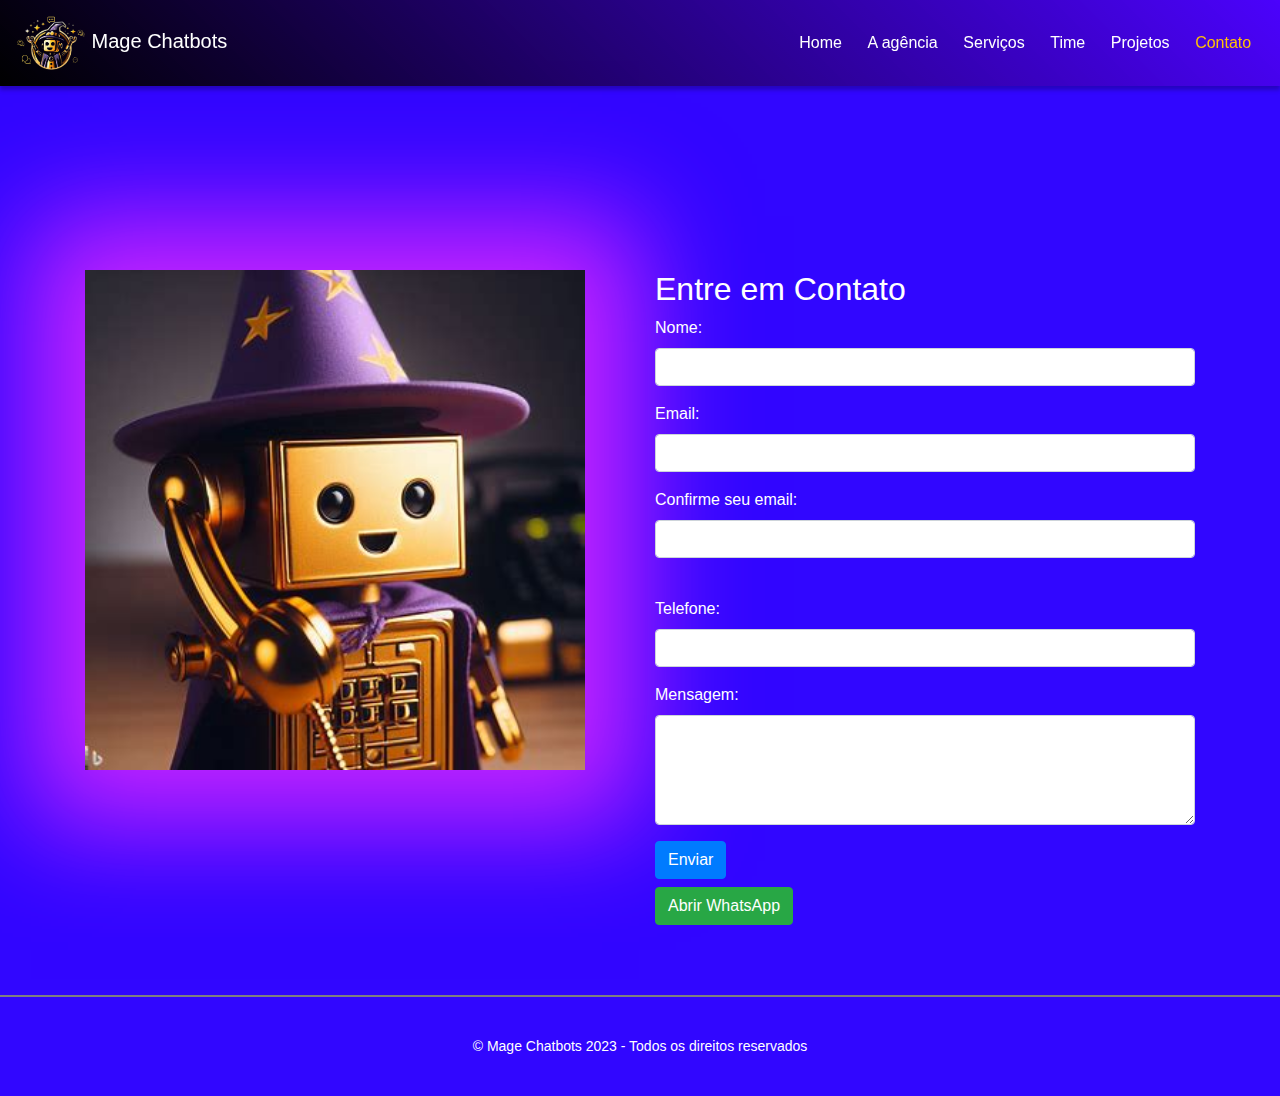
<file: contato.html>
<!DOCTYPE html>
<html lang="en">

<head>
    <meta charset="UTF-8">
    <meta name="viewport" content="width=device-width, initial-scale=1.0">
    <link rel="shortcut icon" type="imagex/png" href="./img/icon.ico">
    <link rel="stylesheet" href="https://maxcdn.bootstrapcdn.com/bootstrap/4.5.2/css/bootstrap.min.css">
    <link rel="stylesheet" href="css/styles.css">
    <script src="https://code.jquery.com/jquery-3.5.1.slim.min.js"></script>
    <script src="https://cdn.jsdelivr.net/npm/@popperjs/core@2.9.3/dist/umd/popper.min.js"></script>
    <script src="https://maxcdn.bootstrapcdn.com/bootstrap/4.5.2/js/bootstrap.min.js"></script>
    <title>Mage Chatbots Contatos</title>
</head>

<body>
    <header>
        <div class="container" id="nav-container">
            <nav class="navbar navbar-expand-lg fixed-top ">
                <a class="navbar-brand" href="index.html">
                    <img id="logo" src="img/Chatwizard_sem_fundo_sem_texto.svg" alt="Mage Chatbots "> Mage Chatbots
                </a>
                <button class="navbar-toggler" type="button" data-toggle="collapse" data-target="#navbar-links"
                    aria-controls="navbar-links" aria-expanded="false" aria-label="Toggle navigation">
                    <span class="navbar-toggler-icon"></span>
                </button>
                <div class="collapse navbar-collapse justify-content-end " id="navbar-links">
                    <div class="navbar-nav ">
                        <a class="nav-item nav-link" id="home-menu" href="index.html">Home</span></a>
                        <a class="nav-item nav-link" id="about-menu" href="agencia.html">A agência</a>
                        <a class="nav-item nav-link" id="services-menu" href="servicos.html">Serviços</a>
                        <a class="nav-item nav-link" id="team-menu" href="time.html">Time</a>
                        <a class="nav-item nav-link" id="portfolio-menu" href="projetos.html">Projetos</a>
                        <a class="nav-item nav-link text-warning" id="contact-menu" href="contato.html">Contato</a>
                        <hr />
                    </div>
                </div>
            </nav>
        </div>
    </header>
    <main>
        <div class="container">
            <div class="row">
                <!-- Coluna com a logo da empresa -->
                <div class="col-md-6">
                    <img id="robo-ligando" src="img/robo-ligando.svg" alt="Logo da Mage Chatbots" class="img-fluid">
                </div>
                <!-- Coluna com o formulário de contato -->
                <div class="col-md-6">
                    <h2>Entre em Contato</h2>
                    <form action="processar_formulario.php" method="POST" id="formulario-contato">
                        <div class="form-group">
                            <label for="nome">Nome:</label>
                            <input type="text" class="form-control" id="nome" name="nome" required>
                        </div>
                        <div class="form-group">
                            <label for="email">Email:</label>
                            <input type="email" class="form-control" id="email" name="email"
                                required>
                        </div>
                        <div class="form-group">
                            <label for="confirmEmail">Confirme seu email:</label>
                            <input type="email" class="form-control" id="confirmEmail" name="confirmEmail"
                                oninput="validateEmails()" required>
                            <p id="emailError" style="color: red;"></p>
                        </div>
                        <div class="form-group">
                            <label for="telefone">Telefone:</label>
                            <input type="tel" class="form-control " id="telefone" name="telefone" required>
                        </div>
                        <div class="form-group">
                            <label for="mensagem">Mensagem:</label>
                            <textarea class="form-control" id="mensagem" name="mensagem" rows="4" required></textarea>
                        </div>
                        <button type="submit" class="btn btn-primary">Enviar</button>
                    </form>
                    <!-- Botão para abrir o WhatsApp da empresa -->
                    <a href="https://api.whatsapp.com/send?phone=5561996749762&text=Ol%C3%A1,%20vim%20pelo%20site%20do%20Mage%20Chatbots!%20%0A"
                        class="btn btn-success mt-2" target="_blank">Abrir WhatsApp</a>
                </div>
            </div>
        </div>

        <div class="modal fade" id="mensagemEnviadaModal" tabindex="-1" role="dialog"
            aria-labelledby="mensagemEnviadaModalLabel" aria-hidden="true">
            <div class="modal-dialog  modal-dialog-centered" role="document">
                <div class="modal-content">
                    <div class="modal-header">
                        <h3 class="modal-title" id="mensagemEnviadaModalLabel">Mensagem Enviada</h3>
                        <button type="button" class="close" data-dismiss="modal" aria-label="Close">
                            <span aria-hidden="true">&times;</span>
                        </button>
                    </div>
                    <div class="modal-body">
                        Sua mensagem foi enviada com sucesso!
                    </div>
                    <div class="modal-footer">
                        <button type="button" class="btn btn-primary" data-dismiss="modal">Fechar</button>
                    </div>
                </div>
            </div>
        </div>
    </main>
        <footer>
            <p>&copy; Mage Chatbots 2023 - Todos os direitos reservados</p>
        </footer>

        <script>
            // Captura o envio do formulário
            document.getElementById("formulario-contato").addEventListener("submit", function (event) {
                event.preventDefault(); // Impede o envio padrão do formulário
                // Exibe o modal de mensagem enviada
                $("#mensagemEnviadaModal").modal("show");
                // Limpa os campos do formulário
                document.getElementById("nome").value = "";
                document.getElementById("email").value = "";
                document.getElementById("confirmEmail").value = "";
                document.getElementById("telefone").value = "";
                document.getElementById("mensagem").value = "";
            });

            //Função para validar emails
            function validateEmails() {
                var email = document.getElementById('email').value;
                var confirmEmail = document.getElementById('confirmEmail').value;
                var emailError = document.getElementById('emailError');

                if (email !== confirmEmail) {
                    emailError.textContent = "Os endereços de e-mail não coincidem. Por favor, verifique.";
                } else {
                    emailError.textContent = "";
                }
            }

        </script>
</body>

</html>

</body>

</html>
</file>
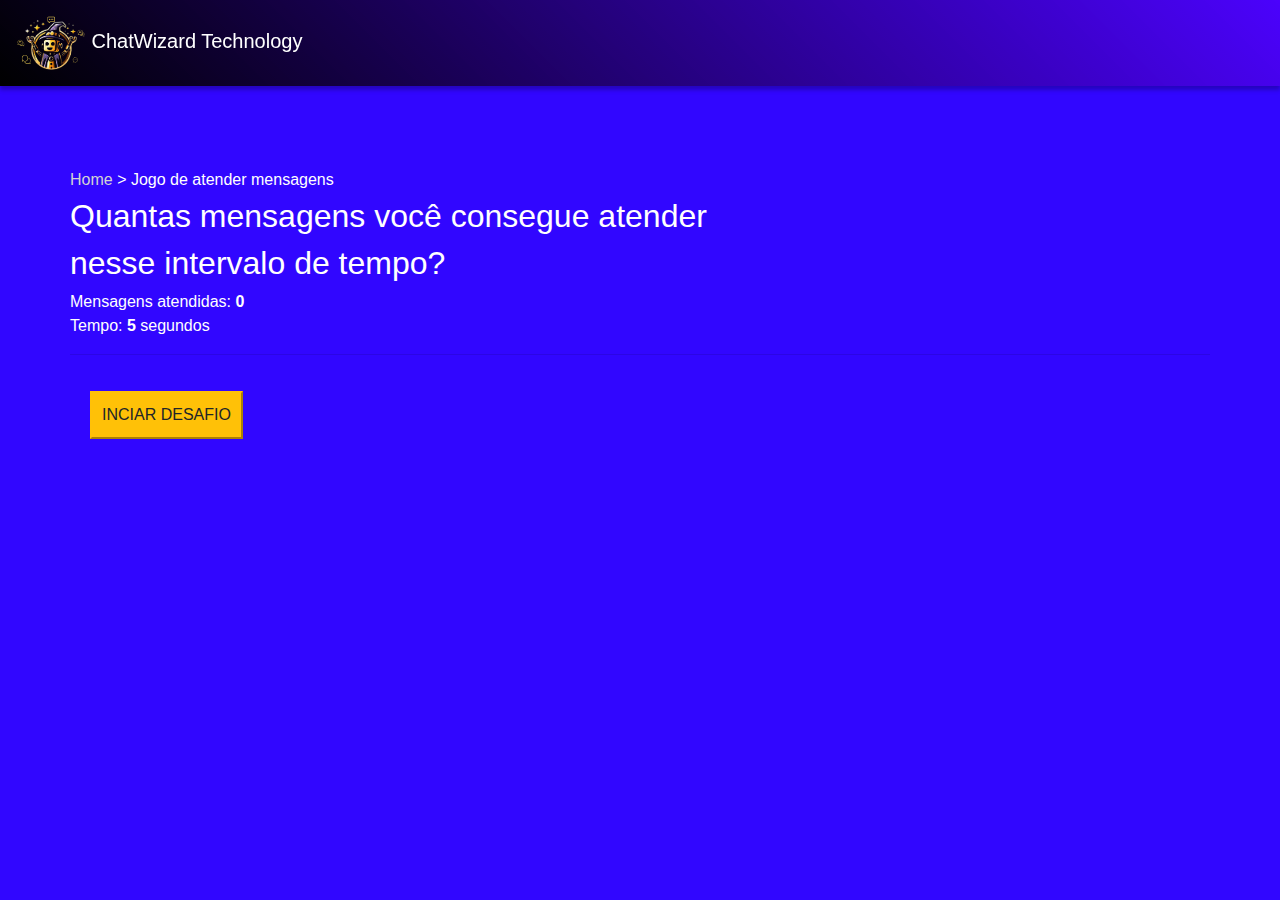
<file: jogo.html>
<!DOCTYPE html>
<html lang="en">

<head>
    <meta charset="UTF-8">
    <meta name="viewport" content="width=device-width, initial-scale=1.0">
    <link rel="shortcut icon" type="imagex/png" href="./img/icon.ico">
    <link rel="stylesheet" href="https://maxcdn.bootstrapcdn.com/bootstrap/4.5.2/css/bootstrap.min.css">
    <link id="style1" rel="stylesheet" href="css/styles.css">

    <script src="https://code.jquery.com/jquery-3.5.1.slim.min.js"></script>
    <script src="https://cdn.jsdelivr.net/npm/@popperjs/core@2.9.3/dist/umd/popper.min.js"></script>
    <script src="https://maxcdn.bootstrapcdn.com/bootstrap/4.5.2/js/bootstrap.min.js"></script>
    <title>Pegue as mensagens</title>
    <style>
        img {
            height: 70px;
        }
    </style>
</head>

<body>
    <header>
        <div class="container" id="nav-container">
            <nav class="navbar navbar-expand-lg fixed-top navbar-dark">
                <a class="navbar-brand" href="index.html">
                    <img id="logo" src="img/Chatwizard_sem_fundo_sem_texto.svg" alt="ChatWizardo Technology"> ChatWizard
                    Technology
                </a>
                <button class="navbar-toggler" type="button" data-toggle="collapse" data-target="#navbar-links"
                    aria-controls="navbar-links" aria-expanded="false" aria-label="Toggle navigation">
                    <span class="navbar-toggler-icon"></span>
                </button>
                <!--<div class="collapse navbar-collapse justify-content-end" id="navbar-links">
                    <div class="navbar-nav">
                        <a class="nav-item nav-link" id="home-menu" href="index.html">Home</span></a>
                        <a class="nav-item nav-link" id="about-menu" href="agencia.html">A agência</a>
                        <a class="nav-item nav-link" id="services-menu" href="servicos.html">Serviços</a>
                        <a class="nav-item nav-link" id="team-menu" href="time.html">Time</a>
                        <a class="nav-item nav-link" id="portfolio-menu" href="projetos.html">Projetos</a>
                        <a class="nav-item nav-link " id="contact-menu" href="contato.html">Contato</a>
                        <hr />
                    </div>-->
                </div>
            </nav>
        </div>
    </header>
    <div class="espaço-title"></div>
    <div class="container">
        <h6><span><a style= "color:lightgray" href="index.html">Home</a></span> > Jogo de atender mensagens</h6>
        <h2>Quantas mensagens você consegue atender</h2>
        <h2> nesse intervalo de tempo? </h2>
        
        <div>
            Mensagens atendidas: <strong><span id="pontos">0</span></strong>
        </div>
        <div>
            Tempo: <strong><span id="tempo">5</span></strong> segundos
        </div>
        <hr>
        <button id="button-iniciar" class="btn-warning" onclick="iniciarJogo()" onclick="contarTempo() ">INCIAR
            DESAFIO</button>
        <div class="d-none" id="tela">
            <img onclick="pegou(this)" src="img/whatsapp.png" />
            <img onclick="pegou(this)" src="img/mensagem.png" />
            <img onclick="pegou(this)" src="img/mensagem2.png" />
            <img onclick="pegou(this)" src="img/mensagem2.png" />
        </div>





        <script src="js/jogo.js"></script>
</body>

</html>
</file>
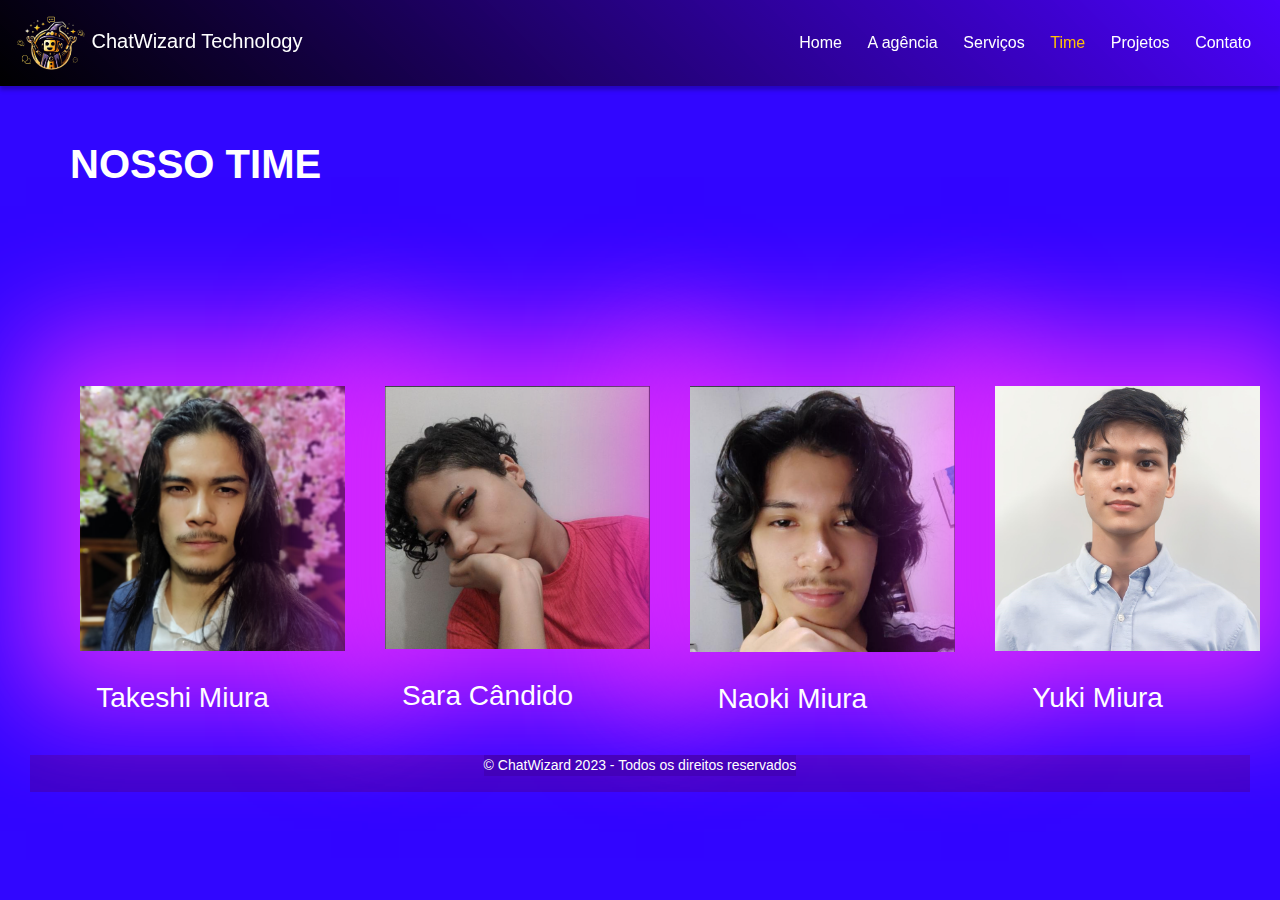
<file: time.html>
<!DOCTYPE html>
<html lang="en">

<head>
    <meta charset="UTF-8">
    <meta name="viewport" content="width=device-width, initial-scale=1.0">
    <link rel="shortcut icon" type="imagex/png" href="./img/icon.ico">
    <link rel="stylesheet" href="https://maxcdn.bootstrapcdn.com/bootstrap/4.5.2/css/bootstrap.min.css">
    <link id="style1" rel="stylesheet" href="css/time.css">
    <!-- <link id="style2" rel="stylesheet" href="css/time2.css "> -->

    <script src="https://code.jquery.com/jquery-3.5.1.slim.min.js"></script>
    <script src="https://cdn.jsdelivr.net/npm/@popperjs/core@2.9.3/dist/umd/popper.min.js"></script>
    <script src="https://maxcdn.bootstrapcdn.com/bootstrap/4.5.2/js/bootstrap.min.js"></script>
    <title>O time</title>
</head>

<body>
    <header>      
        <div class="container" id="nav-container">
            <nav class="navbar navbar-expand-lg fixed-top navbar-dark">
                <a class="navbar-brand" href="index.html">
                    <img id="logo" src="img/Chatwizard_sem_fundo_sem_texto.svg" alt="ChatWizardo Technology"> ChatWizard
                    Technology
                </a>
                <button class="navbar-toggler" type="button" data-toggle="collapse" data-target="#navbar-links"
                    aria-controls="navbar-links" aria-expanded="false" aria-label="Toggle navigation">
                    <span class="navbar-toggler-icon"></span>
                </button>
                <div class="collapse navbar-collapse justify-content-end" id="navbar-links">
                    <div class="navbar-nav">
                        <a class="nav-item nav-link" id="home-menu" href="index.html">Home</span></a>
                        <a class="nav-item nav-link" id="about-menu" href="agencia.html">A agência</a>
                        <a class="nav-item nav-link" id="services-menu" href="servicos.html">Serviços</a>
                        <a class="nav-item nav-link text-warning" id="team-menu" href="time.html">Time</a>
                        <a class="nav-item nav-link" id="portfolio-menu" href="projetos.html">Projetos</a>
                        <a class="nav-item nav-link" id="contact-menu" href="contato.html">Contato</a>
                        <hr />
                    </div>
                </div>
            </nav>
        </div>
    </header>


        <div class="container-fluid">
            <div class="row">
                <div class="col-12">
                    <div class="container">
                        <div class="row">
                            <div class="col-md-4 col-sm-12"></div>
                            <div class="container text-white">
                                <h1><strong>NOSSO TIME</strong></h1>
                                <!-- <button type="button" class="btn btn-outline-warning mx-auto" onclick="toggleStyles()">Trocar Estilos</button> -->
                            </div> <!--col-md-4-->
                        </div> <!--row-->
                    </div> <!--container-->

                <section>
                    <article class="member">
                        <img src="img/takeshi.png" alt="Takeshi">
                        <h3>Takeshi Miura</h3>
                    </article>
                    <article class="member">
                        <img src="img/sara.png" alt="sara">
                        <h3>Sara Cândido</h3>
                    </article>
                    <article class="member">
                        <img src="img/naoki.png" alt="Naoki">
                        <h3>Naoki Miura</h3>
                    </article>
                    <article class="member">
                        <img src="img/yuki.jpeg" alt="yuki">
                        <h3>Yuki Miura</h3>
                    </article>
                    </section>

                    <footer>
                        <p>&copy; ChatWizard 2023 - Todos os direitos reservados</p>
                    </footer>

                </div> <!--col-12-->
            </div> <!--row-->
        </div> <!--container-fluid-->



        <script>
            function toggleStyles() {
              var link1 = document.getElementById('style1');
              var link2 = document.getElementById('style2');
          
              // Verifica qual folha de estilo está ativa e desativa, ativando a outra
              if (link1.disabled === false) {
                link1.disabled = true;
                link2.disabled = false;
              } else {
                link2.disabled = true;
                link1.disabled = false;
              }
            }
          </script>
    </body>

</html>
</file>
<file: css/styles.css>
/* Gerais */
body {
    font-family: 'Roboto', sans-serif;
    background-color: #3106FF;
    color: white;
  }

    

  .row {
    margin: 0;
  }
  
  .container {
    padding: 70px 0;
  }
  
  p, li {
    color: #444;
    font-size: 14px;
  }
  
  /* Barra de navegação */
  header, .navbar {
    background: linear-gradient(-135deg, rgba(92, 0, 250, 0.61), black);

    box-shadow: 0px 4px 4px rgba(0, 0, 0, 0.25);

  }  
  #nav-container {
    padding-top: 0;
    padding-bottom: 0;
  }

@media(max-width: 700px) {
  .navbar-brand {
    size: 10px;
    padding: 0;
    color: #FFF;
  }
} 

  
  #logo {
    width: 70px;
  }
  
  .navbar-brand {
    padding: 0;
    color: #FFF;
  }
  
  .navbar-brand:hover {
    color:yellow;

    cursor: pointer;
    -webkit-transform: scale(1);
    transform: scale(1.1);
  }
  
  #navbar-links a {
    color: #ffffff;
  }
  #navbar-links a:hover{
    color:yellow;
    cursor: pointer;
    -webkit-transform: scale(1);
    transform: scale(1.2);

  }
  
  .navbar-expand-lg .navbar-nav .nav-link {
    padding: 1rem .8rem;
  }
  
  .nav-item.active {
    border-bottom: 3px solid #FFF;
  }

  img{
    font-size: xx-small;
  }


main{
  margin-top: 200px;
}
/*jogo*/
.tela{
  display: flex;
  flex-wrap: wrap;
  align-items: center;

}
#button-iniciar{
  margin: 20px;
  padding: 10px;
}
.espaço-title{
  height: 100px;
}
/*divisa */
.depoimentos-title, h5, p{
  margin:39px;
  align-items: center;
  color: white;
  text-align: center;
}



/* Cards */

.card-group{
  background-color: #9E1CFF;
  margin: 30px;
  -webkit-box-shadow:0px 0px 104px 54px rgba(245,46,255,0.77);
  -moz-box-shadow: 0px 0px 104px 54px rgba(245,46,255,0.77);
  box-shadow: 0px 0px 104px 54px rgba(245,46,255,0.77);
}


.card-body{
  color: black;
}
.card-title{
  color: black;
}
.card-img-top { 
  width: 100%;
  border: 5px solid #f46161;
  -webkit-transition: -webkit-transform .5s ease;
  trasition: transform .5s ease;
  }

.card-img-top:hover {
    cursor: pointer;
    -webkit-transform: scale(1);
    transform: scale(1.1);
    }

#card-container{
  color: black;
  margin: auto;
  padding: auto;
  align-items: auto;
  align-content: auto;
}
.card border-info mb-3{
  -webkit-box-shadow:0px 0px 104px 54px rgba(245,46,255,0.77);
  -moz-box-shadow: 0px 0px 104px 54px rgba(245,46,255,0.77);
  box-shadow: 0px 0px 104px 54px rgba(245,46,255,0.77);
}
.card{
  padding: 30px;
}

/* PÁGINA DE CONTATOS */

#robo-ligando{
  -webkit-box-shadow:0px 0px 104px 54px rgba(245,46,255,0.77);
  -moz-box-shadow: 0px 0px 104px 54px rgba(245,46,255,0.77);
  box-shadow: 0px 0px 104px 54px rgba(245,46,255,0.77);
}

.modal-header {
  color:green;
} 

.modal-body{
  color: black;
}

/* PÁGINA SOBRE A AGÊNCIA */
#mapa{
  display: flex;
  align-items: center;
}

section{
  text-align: center;
}


footer{
  border-top: 2px solid gray;
  
}
</file>
<file: css/time.css>
body {
    font-family: 'Roboto', sans-serif;
    background-color: #3106FF;
    color: white;
  }

  .row {
    margin: 0;
  }
  
  .container {
    padding: 70px 0;
  }
  
  p, li {
    color: #444;
    font-size: 14px;
  }
  
  /* Barra de navegação */
  header, .navbar {
    background: linear-gradient(-135deg, rgba(92, 0, 250, 0.61), black);

    box-shadow: 0px 4px 4px rgba(0, 0, 0, 0.25);

  }  
  #nav-container {
    padding-top: 0;
    padding-bottom: 0;
  }

@media(max-width: 700px) {
  .navbar-brand {
    size: 10px;
    padding: 0;
    color: #FFF;
  }
} 

  
  #logo {
    width: 70px;
  }
  
  .navbar-brand {
    padding: 0;
    color: #FFF;
  }
  
  .navbar-brand:hover {
    color:yellow;

    cursor: pointer;
    -webkit-transform: scale(1);
    transform: scale(1.1);
  }
  
  #navbar-links a {
    color: #ffffff;
  }
  #navbar-links a:hover{
    color:yellow;
    cursor: pointer;
    -webkit-transform: scale(1);
    transform: scale(1.2);

  }
  
  .navbar-expand-lg .navbar-nav .nav-link {
    padding: 1rem .8rem;
  }
  
  .nav-item.active {
    border-bottom: 3px solid #FFF;
  }


section{
    display: flex;
    flex-wrap: wrap;
    text-align: center;
    justify-content: center;
}
.member {
    width: 25%;
    padding: 20px;
    box-sizing: border-box;
    
}

.member img {
    
    margin: 30px;
    -webkit-box-shadow:0px 0px 104px 54px rgba(245,46,255,0.77);
    -moz-box-shadow: 0px 0px 104px 54px rgba(245,46,255,0.77);
    box-shadow: 0px 0px 104px 54px rgba(245,46,255,0.77);
    width: 100%;
    height: auto;
    display:block;
}

.member h3 {
    margin: 20px 0;
}

.member p {
    margin: 20px 0;
}

@media (max-width: 768px) {
    .member {
        width: 50%;
    }
}

@media (max-width: 480px) {
    .member {
        width: 100%;
    }
}

/* footer */
footer, p{
  color: white;
  display: flex;
  justify-content: center;
  text-align: center;
  background: rgba(63, 0, 171, 0.61);
}
</file>
<file: css/time2.css>
body {
    font-family: 'Verdana', sans-serif;
    background-color: #9706ff;
    color: rgb(255, 57, 57);
}

.row {
    margin: 0;
}

.container {
    padding: 70px 0;
}

p,
li {
    color: #444;
    font-size: 14px;
}

/* Barra de navegação */
header,
.navbar {
    background: linear-gradient(-135deg, rgba(217, 250, 0, 0.61), black);

    box-shadow: 0px 4px 4px rgba(0, 0, 0, 0.25);

}

#nav-container {
    padding-top: 0;
    padding-bottom: 0;
}

@media(max-width: 700px) {
    .navbar-brand {
        size: 10px;
        padding: 0;
        color: #FFF;
    }
}


#logo {
    display: none;
}

.navbar-brand {
    padding: 0;
    color: #FFF;
}

.navbar-brand:hover {
    color: yellow;

    cursor: pointer;
    -webkit-transform: scale(1);
    transform: scale(1.1);
}

#navbar-links a {
    color: #ffffff;
}

#navbar-links a:hover {
    color: yellow;
    cursor: pointer;
    -webkit-transform: scale(1);
    transform: scale(1.2);

}

.navbar-expand-lg .navbar-nav .nav-link {
    padding: 1rem .8rem;
}

.nav-item.active {
    border-bottom: 3px solid #FFF;
}

/*Corpo*/

h1{
    color: yellow;
    font-size: 70pt;
    padding: 30px;
}
section {
    display: flex;
    text-align: center;
    flex-wrap: wrap-reverse;
    justify-content: center;
}
container-fluid{
    padding: 0, 0;
}
.member {
    flex: 0 0 45%;
    /* 45% de largura para deixar espaço entre as imagens */
    margin: 5px;
    /* Margem entre as imagens */
    width: 25%;
    padding: 20px;
    box-sizing: border-box;

}

.member img {

    margin: 30px;
    -webkit-box-shadow: 0px 0px 104px 54px rgba(245, 255, 46, 0.77);
    -moz-box-shadow: 0px 0px 104px 54px rgba(245, 255, 46, 0.77);
    box-shadow: 0px 0px 104px 54px rgba(245, 255, 46, 0.77);
    width: 100%;
    height: auto;
    display: block;
}

.member h3 {
    margin: 20px 0;
    color: blue;
    font-weight: 900;
}

.member p {
    margin: 20px 0;
}

@media (max-width: 768px) {
    .member {
        width: 50%;
    }
}

@media (max-width: 480px) {
    .member {
        width: 100%;
    }
}

/*footer*/
footer, p{
    background-color: blue;
    color: yellow;
    font-size: 30pt;
    display: flex;

    text-align: right;
    justify-content: center;
    align-content: center;
    height: 300px;
}
</file>
